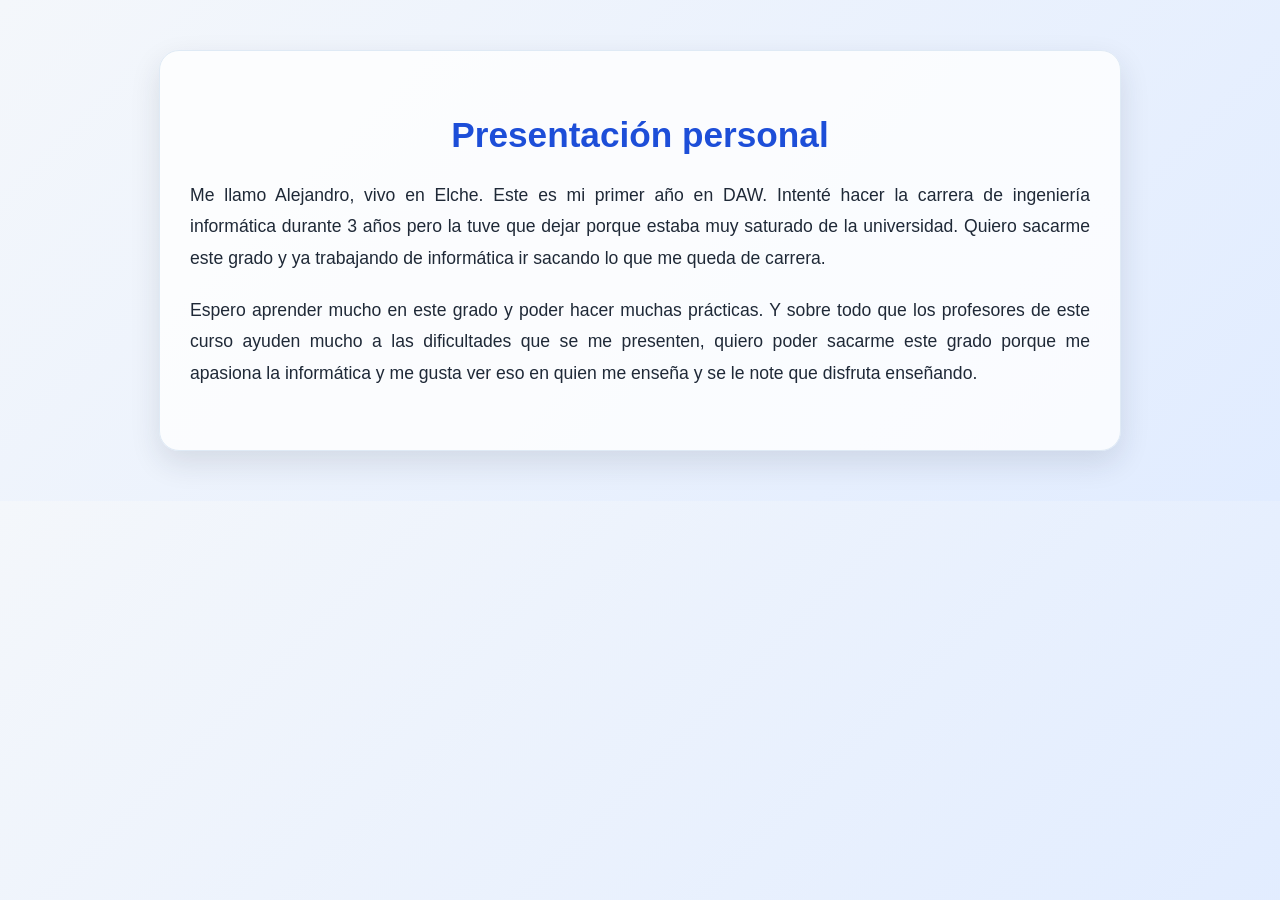
<file: index.html>
<!DOCTYPE html>
<html lang="es">
<head>
    <meta charset="UTF-8">
    <meta name="viewport" content="width=device-width, initial-scale=1.0">
    <title>Presentación personal</title>
    <link rel="stylesheet" href="styles.css">
</head>
<body>
    <main>
        <h1>Presentación personal</h1>
        <p>Me llamo Alejandro, vivo en Elche. Este es mi primer año en DAW. Intenté hacer la carrera de ingeniería informática durante 3 años pero la tuve que dejar porque estaba muy saturado de la universidad. Quiero sacarme este grado y ya trabajando de informática ir sacando lo que me queda de carrera.</p>

        <p>Espero aprender mucho en este grado y poder hacer muchas prácticas. Y sobre todo que los profesores de este curso ayuden mucho a las dificultades que se me presenten, quiero poder sacarme este grado porque me apasiona la informática y me gusta ver eso en quien me enseña y se le note que disfruta enseñando.</p>
    </main>
</body>
</html>
</file>
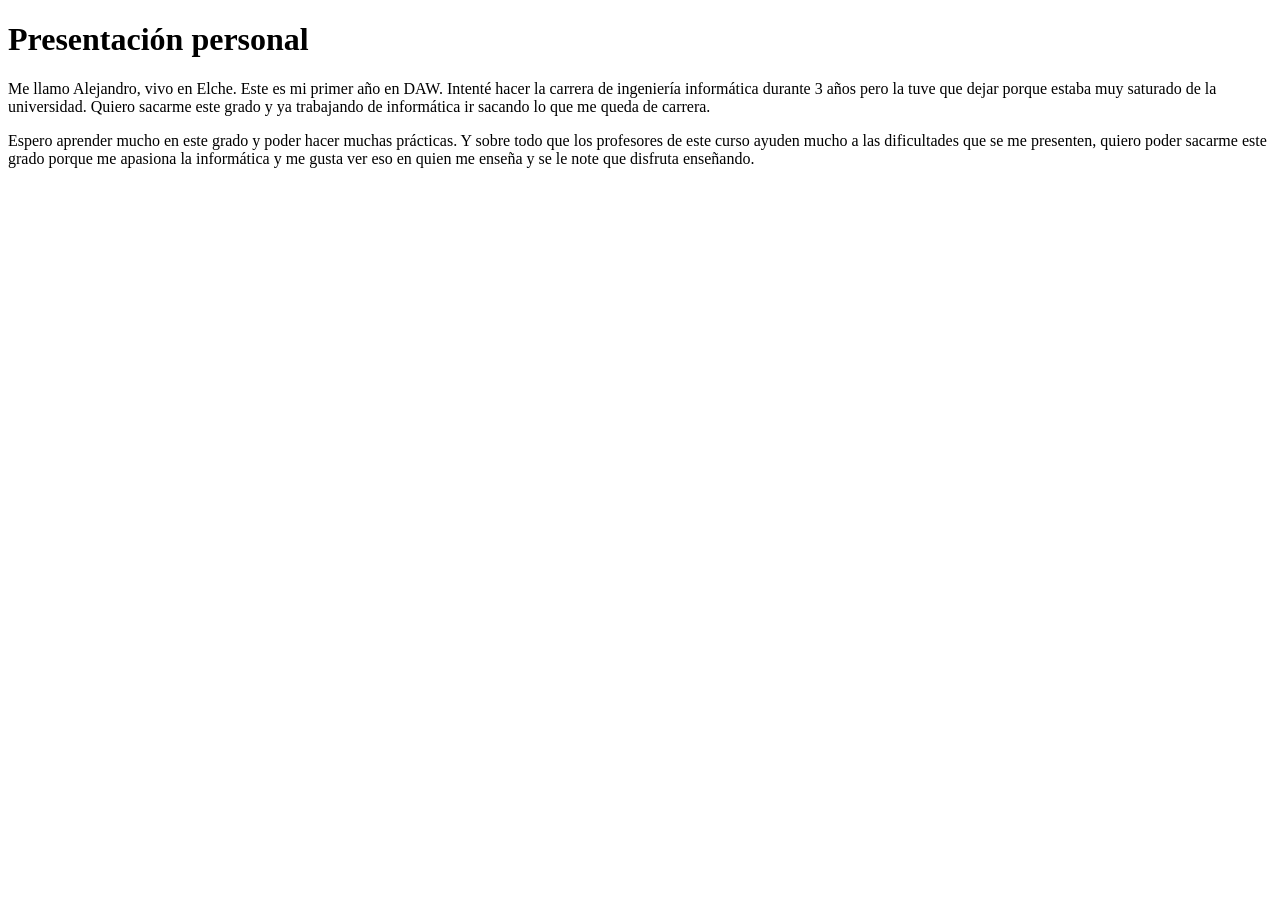
<file: TAREA 1.html>
<!DOCTYPE html>
<html lang="en">
<head>
    <meta charset="UTF-8">
    <meta name="viewport" content="width=device-width, initial-scale=1.0">
    <title>Presentación personal</title>
</head>
<body>
    <main>
        <h1>Presentación personal</h1>
        <p>Me llamo Alejandro, vivo en Elche. Este es mi primer año en DAW. Intenté hacer la carrera de ingeniería informática durante 3 años pero la tuve que dejar porque estaba muy saturado de la universidad. Quiero sacarme este grado y ya trabajando de informática ir sacando lo que me queda de carrera.</p>

        <p>Espero aprender mucho en este grado y poder hacer muchas prácticas. Y sobre todo que los profesores de este curso ayuden mucho a las dificultades que se me presenten, quiero poder sacarme este grado porque me apasiona la informática y me gusta ver eso en quien me enseña y se le note que disfruta enseñando.</p>
    </main>
</body>
</html>
</file>
<file: styles.css>
body {
    margin: 0;
    font-family: Arial, Helvetica, sans-serif;
    background: linear-gradient(135deg, #f4f7fb, #e1ecff);
    color: #1f2937;
}

main {
    max-width: 900px;
    margin: 50px auto;
    padding: 40px 30px;
    background: rgba(255, 255, 255, 0.8);
    border-radius: 20px;
    box-shadow: 0 12px 30px rgba(31, 41, 55, 0.12);
    border: 1px solid #dfeaf5;
}

h1 {
    text-align: center;
    color: #1d4ed8;
    font-size: 2.2rem;
    margin-bottom: 25px;
}

p {
    font-size: 1.1rem;
    line-height: 1.8;
    margin-bottom: 20px;
    text-align: justify;
}
</file>
